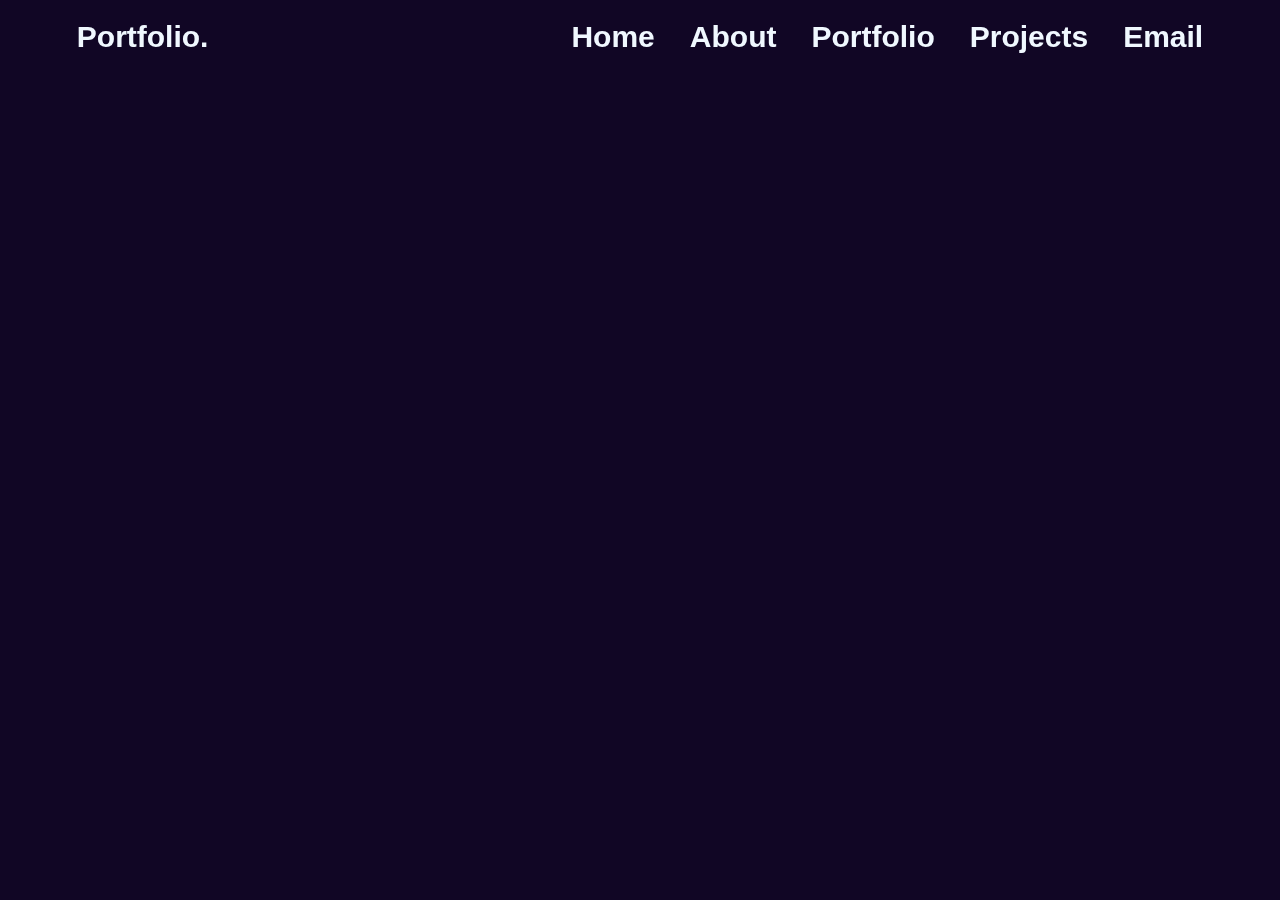
<file: index.html>
<!DOCTYPE html>
<html>

<head>
    <title>Personalized Portfolio Webside</title>
    <link rel="stylesheet" href="style.css">

    <link href='https://unpkg.com/boxicons@2.1.4/css/boxicons.min.css' rel='stylesheet'>
</head>

<body>
    <body>
        <nav class="navbar">
            <a href="" class="logo">Portfolio.</a>
            <ul>
                <li><a href="" class="logo">Home</a></li>
                <li><a href="" class="logo">About</a></li>
                <li><a href="" class="logo">Portfolio</a></li>
                <li><a href="" class="logo">Projects</a></li>
                <li><a href="mailto:shivasmail56@gmail.com" class="logo">Email</a></li>
            </ul>
        </nav>

    <section class="home">
        <div class="home-info">
            <h1>Shiva soorya</h1>
            <h2>I'm a
                <span style="--i:4;" data-text="Coder">Coder</span>
                <span style="--i:3;" data-text="Web Developer">Web Developer</span>
                <span style="--i:2;" data-text="Designer">Designer</span>
                <span style="--i:1;" data-text="Dancer">Dancer</span>
            </h2>
            <p>I'm a student at Amrita Vishwa Vidyapeetham and an 
                aspiring coder with a passion for dancing and
                 sports. I love exploring new technologies 
                 and honing my programming skills while also 
                 staying active through my interests in dance 
                 and athletics.</p>
            <div class="launch-soci">
                <a href="Curriculum Vitae.docx" class="launch">Download CV</a>
                <div class="soci">
                    <a href="https://www.linkedin.com/in/shiva-soorya-63265b2b5/"><i class='bx bxl-linkedin-square'></i></a>
                    <a href="https://github.com/P1X3LPL4GU3"><i class='bx bxl-github' ></i></a>
                    <a href="https://www.instagram.com/soorya.sewy/"><i class='bx bxl-instagram' ></i></a>
                    <a href=""><i class='bx bxl-facebook-circle' ></i></a>
                </div>
            </div>
        </div>

        <div class="home-img">
            <div class="img-box">
                <div class="img">
                    <img src="me2.png" alt="">  
                </div>
            </div>
        </div>
    </section>
</body>
</file>
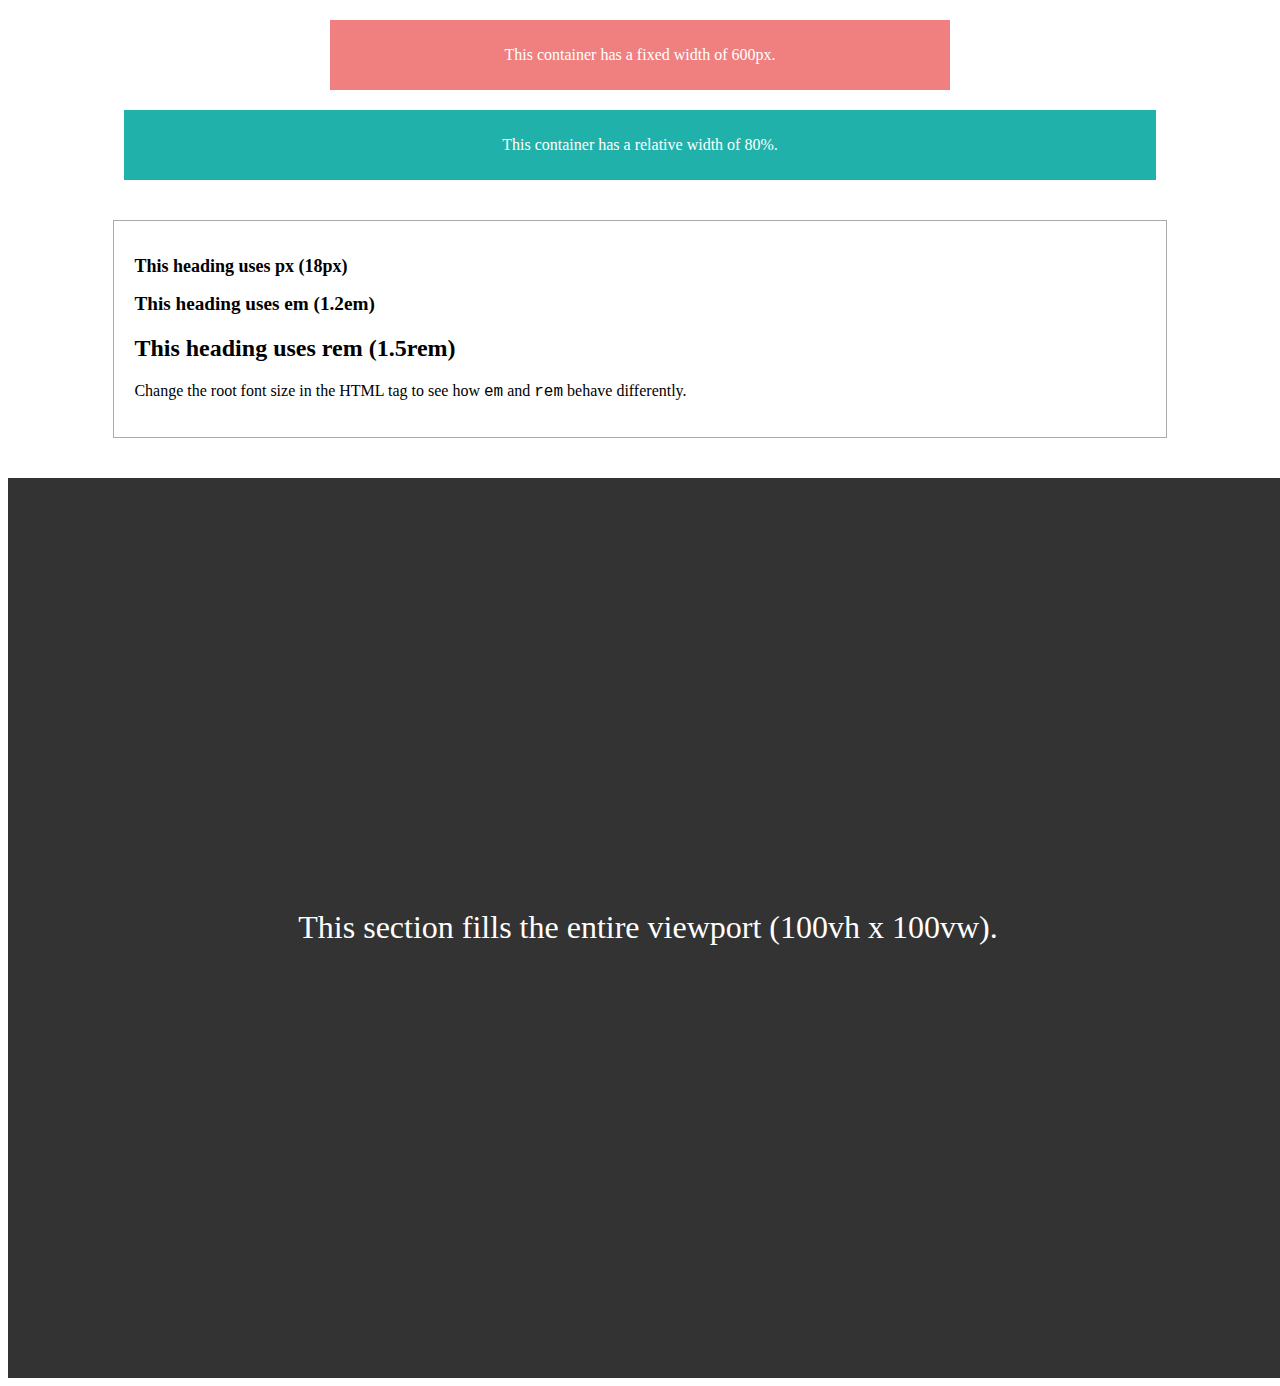
<file: example.html>
<!DOCTYPE html>
<html lang="en">
<head>
  <meta charset="UTF-8">
  <meta name="viewport" content="width=device-width, initial-scale=1.0">
  <title>Relative Units Test</title>
  <style>
    /* Width with px and % */
    .container-px {
      width: 600px;
      background-color: lightcoral;
      margin: 20px auto;
      padding: 10px;
      color: white;
      text-align: center;
    }

    .container-percent {
      width: 80%;
      background-color: lightseagreen;
      margin: 20px auto;
      padding: 10px;
      color: white;
      text-align: center;
    }

    /* Font sizes comparison */
    .font-test {
      margin: 40px auto;
      padding: 20px;
      border: 1px solid #aaa;
      width: 80%;
    }

    .font-px {
      font-size: 18px;
    }

    .font-em {
      font-size: 1.2em;
    }

    .font-rem {
      font-size: 1.5rem;
    }

    /* Fullscreen section using vh and vw */
    .fullscreen {
      height: 100vh;
      width: 100vw;
      background-color: #333;
      color: white;
      display: flex;
      align-items: center;
      justify-content: center;
      font-size: 2rem;
    }
  </style>
</head>
<body style="font-size: 16px;"> <!-- try changing root font size here -->

  <div class="container-px">
    <p>This container has a fixed width of 600px.</p>
  </div>

  <div class="container-percent">
    <p>This container has a relative width of 80%.</p>
  </div>

  <div class="font-test">
    <h2 class="font-px">This heading uses px (18px)</h2>
    <h2 class="font-em">This heading uses em (1.2em)</h2>
    <h2 class="font-rem">This heading uses rem (1.5rem)</h2>
    <p>Change the root font size in the HTML tag to see how <code>em</code> and <code>rem</code> behave differently.</p>
  </div>

  <section class="fullscreen">
    This section fills the entire viewport (100vh x 100vw).
  </section>

</body>
</html>
</file>
<file: style.css>
*{
    margin: 0;
    padding: 0;
    box-sizing: border-box;
    font-family: 'Poppins', sans-serif;
}

body {
    background:rgb(17, 6, 37);
}

a{
    color: aliceblue;
    text-decoration: none; 
}

.navbar{
    position: fixed;
    left: 0;
    top: 0;
    width: 100%;
    padding: 20px 6%;
    display: flex;
    justify-content: space-between;
    align-items: center;
    z-index: 100;
}

.navbar .logo{
    font-size: 30px;
    font-weight: 700;
}

.navbar ul{
    display: flex;
}

.navbar ul li{
    list-style: none;
    margin-left: 35px;
    font-size: 10px;
}

.navbar ul li a{
    font-size: 12%;
    font-weight: 500;
}

.navbar ul li:hover a {
    color:rgb(105, 205, 6);
}

.home{
    display:flex;
    align-items: center;
    height: 5vh;
    padding: 30% 10% 0;
    color:white;
    visibility: hidden;
    opacity: 0;
    animation: show-content 1.7s linear forwards;
}

.home-info h1{
     font-size: 50px;  
}

.home-info h2{
    display: inline-block;
    font-size: 32px;
    margin-top: 2%;
}

.home-info h2 span{
    position: relative;
    display: inline-block;
    color: transparent;
    -webkit-text-stroke: .7px chartreuse;
    animation: display-text 16s linear infinite;
    animation-delay: calc(-4s * var(--i));
}
@keyframes display-text {
    25%,100%{
        display: none;
       
    }
    
}

.home-info h2 span::before {
    content:attr(data-text) ;
    position: absolute;
    width: 0;
    border-right: 2px solid chartreuse;
    color: chartreuse;
    white-space: nowrap;
    overflow: hidden;
    animation: fill-text 4s linear infinite;
}
@keyframes fill-text {
    10%,100%{
        width: 0;
    }
    70%,90%{
        width: 100%;
    }
    
}


.home-info p{
    font-size: 16px;
    margin:25px 0 35px;
}

.home-info .launch-soci{
    display: flex;
    align-items: center;
}

.launch{
    display:inline-block;
    padding: 10px 50px;
    background-color:chartreuse;
    border: chartreuse;
    border-radius: 40px;
    box-shadow: 0 0 10px chartreuse ;
    font-size: 16px;
    color: black;
    font-weight: 700;

}

.launch:hover{
    background: black;
    color: chartreuse;
    box-shadow: none;
    transition: 0.3s;
}

.home-info .launch-soci .soci{
    margin-left: 20px;    
}

.home-info .launch-soci .soci a{
    display: inline-flex;
    padding: 9px;
    border: 2px solid chartreuse;
    border-radius: 50%;
    font-size: 20px;
    margin: 3px 10px;
}

.home-info .launch-soci .soci a:hover{
    background:chartreuse;
    color: black;
    transition: 0.3s; 
}

.home-img .img-box{
    width: 23vw;
    height: 23vw;
    background-color: chartreuse;
    border-radius: 50%; 
    padding:5px; 
    box-shadow: 0 0 10px chartreuse ; 
}

.home-img .img-box .img{
    position: relative;
    width: 100%;
    height: 100%;
    background-color:rgb(17, 6, 37);
    border-radius: 50%;
    display: flex;
    justify-content: center;
    overflow: hidden;

}

.home-img .img-box .img img{
    position: absolute;
    display: block;
    top: 20px;
    right: 10px;
    width: 85%;
    mix-blend-mode: lighten;
}

@keyframes show-content{
    100%{
        visibility: visible;
        opacity: 1;
    }
}
</file>
